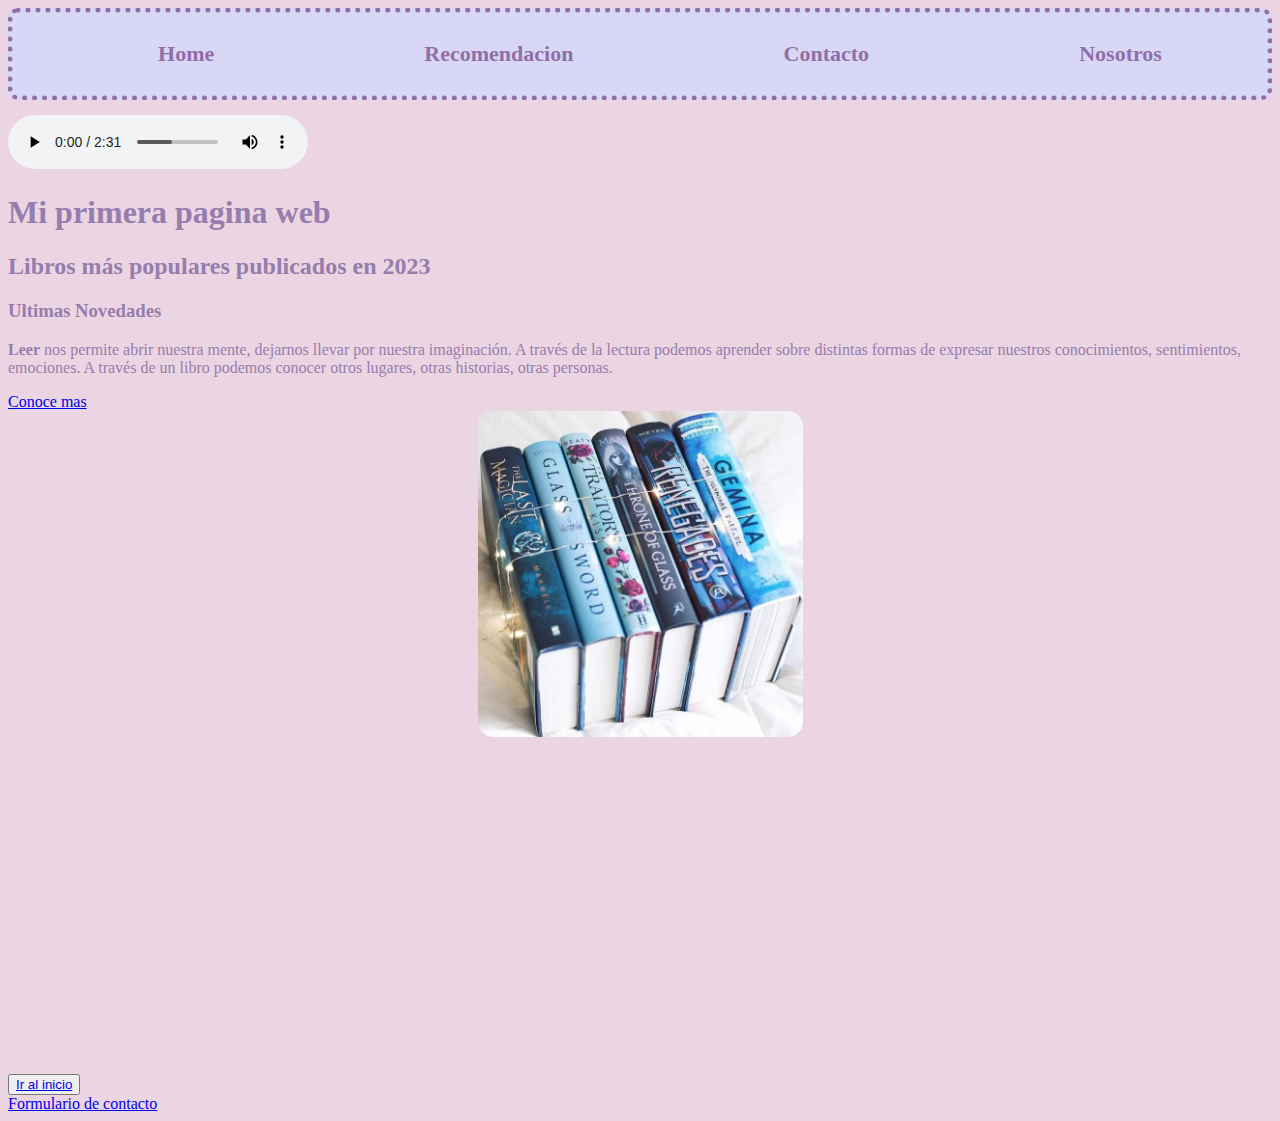
<file: index.html>
<!DOCTYPE html>
<html lang="en">
<head>
    <meta charset="UTF-8">
    <meta http-equiv="X-UA-Compatible" content="IE=edge">
    <meta name="viewport" content="width=device-width, initial-scale=1.0">
    <link rel="stylesheet" href="css/index.css">
    <title>Mi primera página</title>
</head>
<body>
    <header>
        <nav class="nav_bar">
            <ul>
                <li><a href="index.html">Home</a></li>
                <li><a href="views/recomendacion.html">Recomendacion</a></li>
                <li><a href="views/contacto.html">Contacto</a></li>
                <li><a href="views/nosotros.html">Nosotros</a></li>
            </ul>
        </nav>
    </header>
    <main>
        <audio src="cancion.mp3" controls loop></audio>
        <h1 id="titulo_principal">Mi primera pagina web</h1>

        <section>
            <h2>Libros más populares publicados en 2023</h2>

            <article>
            <h3>Ultimas Novedades</h3>

            <p><strong>Leer</strong> nos permite abrir nuestra mente, dejarnos llevar por nuestra imaginación. A través de la lectura podemos aprender sobre distintas formas de expresar nuestros conocimientos, sentimientos, emociones. A través de un libro podemos conocer otros lugares, otras historias, otras personas.</p>
            <a href="https://www.goodreads.com/book/popular_by_date/2023" target="_blank">Conoce mas</a>
            <br>
            <img class="imagen_principal" src="img/imagen.jpg" alt="libros">
            <br>
            <iframe width="560" height="315" src="https://www.youtube.com/embed/iwt0qSAynqY" title="YouTube video player" frameborder="0" allow="accelerometer; autoplay; clipboard-write; encrypted-media; gyroscope; picture-in-picture" allowfullscreen></iframe>
            <iframe src="https://www.google.com/maps/embed?pb=!1m18!1m12!1m3!1d26087.93006386181!2d-90.18644614907085!3d30.011032210773244!2m3!1f0!2f0!3f0!3m2!1i1024!2i768!4f13.1!3m3!1m2!1s0x8620b0471fb3dcdb%3A0x73b858649956e9d9!2sBarnes%20%26%20Noble!5e0!3m2!1ses!2sar!4v1668363570257!5m2!1ses!2sar" width="400" height="300" style="border:0;" allowfullscreen="" loading="lazy" referrerpolicy="no-referrer-when-downgrade"></iframe>

            </article>
            <button><a href="#titulo_principal">Ir al inicio</a></button>
        </section>
       
    </main>
    <footer>
        <a href="views/contacto.html#formulario">Formulario de contacto</a>
    </footer>

    
</body>
</html>
</file>
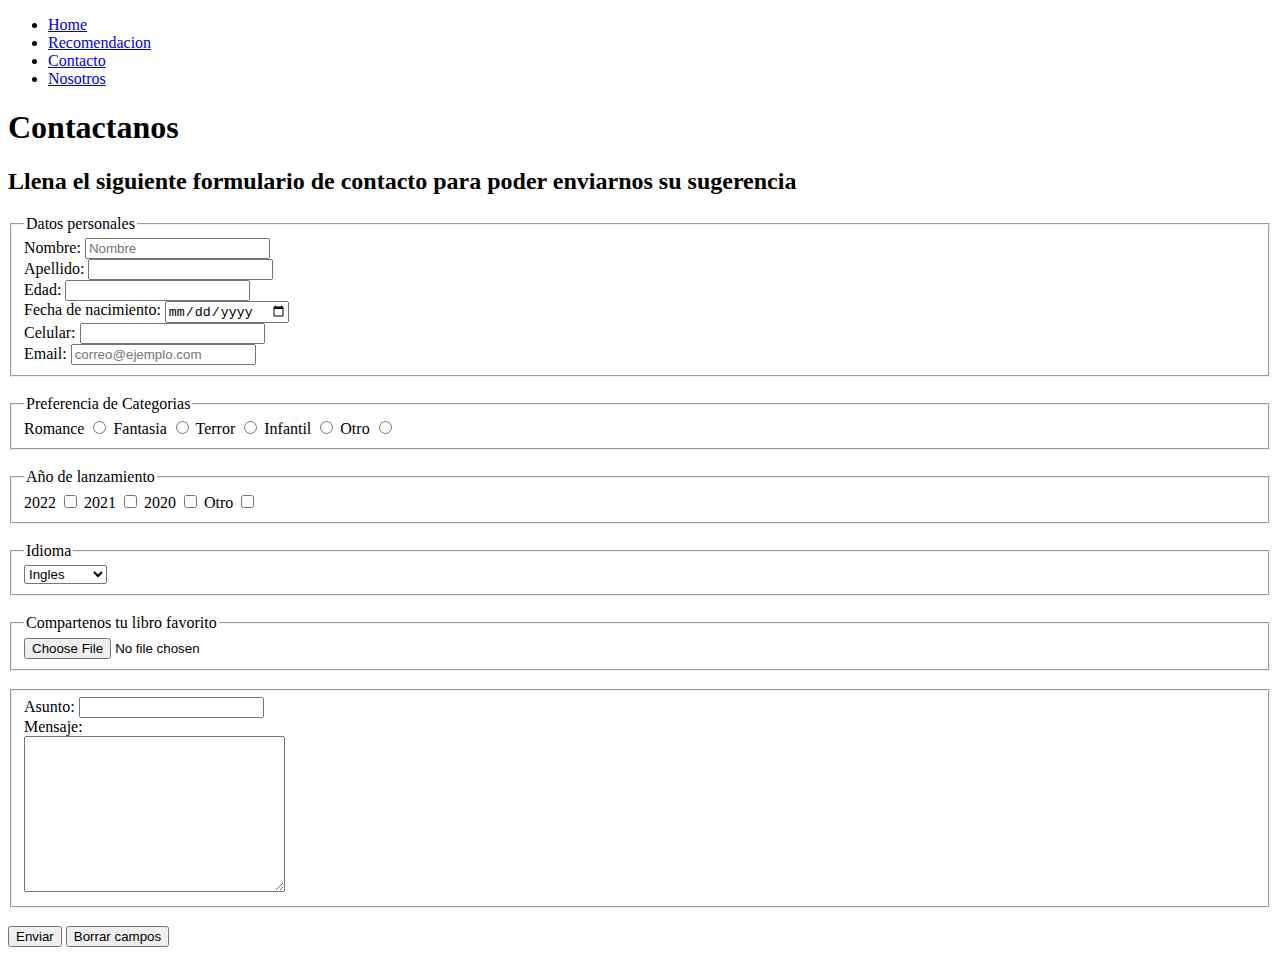
<file: views/contacto.html>
<!DOCTYPE html>
<html lang="en">
<head>
    <meta charset="UTF-8">
    <meta http-equiv="X-UA-Compatible" content="IE=edge">
    <meta name="viewport" content="width=device-width, initial-scale=1.0">
    <title>Document</title>
</head>
<body>
    <header>
        <nav>
            <ul>
                <li><a href="../index.html">Home</a></li>
                <li><a href="recomendacion.html">Recomendacion</a></li>
                <li><a href="contacto.html">Contacto</a></li>
                <li><a href="nosotros.html">Nosotros</a></li>
            </ul>
        </nav>
    </header>
    <main>
        <h1>Contactanos</h1>
        <h2>Llena el siguiente formulario de contacto para poder enviarnos su sugerencia</h2>
        <form action="" method="" id="formulario">
            <fieldset>
                <legend>Datos personales</legend>
            <label for="Nombre">Nombre:</label>
            <input type="text" name="nombre" id="nombre" placeholder="Nombre">
            <br>
            <label for="Apellido">Apellido:</label>
            <input type="text" name="Apellido" id="Apellido">
            <br>
            <label for="Edad">Edad:</label>
            <input type="number" name="Edad" id="Edad">
            <br>
            <label for="Fecha_nacimiento">Fecha de nacimiento:</label>
            <input type="date" name="Fecha_nacimiento" id="Fecha_nacimiento">
            <br>
            <label for="Celular">Celular:</label>
            <input type="number" name="Celular" id="Celular">
            <br>
            <label for="Email">Email:</label>
            <input type="email" name="Email" id="Email" placeholder="correo@ejemplo.com">
            </fieldset>
            <br>
            <fieldset>
                <legend>Preferencia de Categorias</legend>
                <label for="Categoria">Romance</label>
                <input type="radio" name="Categoria" id="Categoria" value="Romance">
                <label for="Categoria">Fantasia</label>
                <input type="radio" name="Categoria" id="Categoria" value="Fantasia">
                <label for="Categoria">Terror</label>
                <input type="radio" name="Categoria" id="Categoria" value="Terror">
                <label for="Categoria">Infantil</label>
                <input type="radio" name="Categoria" id="Categoria" value="Infantil">
                <label for="Categoria">Otro</label>
                <input type="radio" name="Categoria" id="Categoria" value="Otro">
            </fieldset>
            <br>
            <fieldset>
                <legend>Año de lanzamiento</legend>
                <label for="Año">2022</label>
                <input type="checkbox" name="Año" id="Año" value="2022">
                <label for="Año">2021</label>
                <input type="checkbox" name="Año" id="Año" value="2021">
                <label for="Año">2020</label>
                <input type="checkbox" name="Año" id="Año" value="2020">
                <label for="Año">Otro</label>
                <input type="checkbox" name="Año" id="Año" value="Otro">
            </fieldset>
            <br>
            <fieldset>
                <legend>Idioma</legend>
                <select name="Idioma" id="Idioma">
                    <option value="Ingles">Ingles</option>
                    <option value="Español">Español</option>
                    <option value="Portugues">Portugues</option>
                    <option value="Frances">Frances</option>
                    <option value="Otro">Otro</option>
               </select>
            <br>
            </fieldset>
            <br>
            <fieldset>
                <legend>Compartenos tu libro favorito</legend>
                <input type="file" name="Libro" id="Libro">
            </fieldset>
            <br>
            <fieldset>
                <label for="Asunto">Asunto:</label>
                <input type="text" name="Asunto" id="Asunto">
                <br>
                <label for="Mensaje">Mensaje:</label>
                <br>
                <textarea name="Contenido" id="" cols="30" rows="10"></textarea>
            </fieldset>
            <br>
                <input type="submit" value="Enviar">
                <input type="reset" value="Borrar campos">  
        </form>
    </main>
    <footer>
<a href="mailto:"></a>
    </footer>
</body>
</html>
</file>
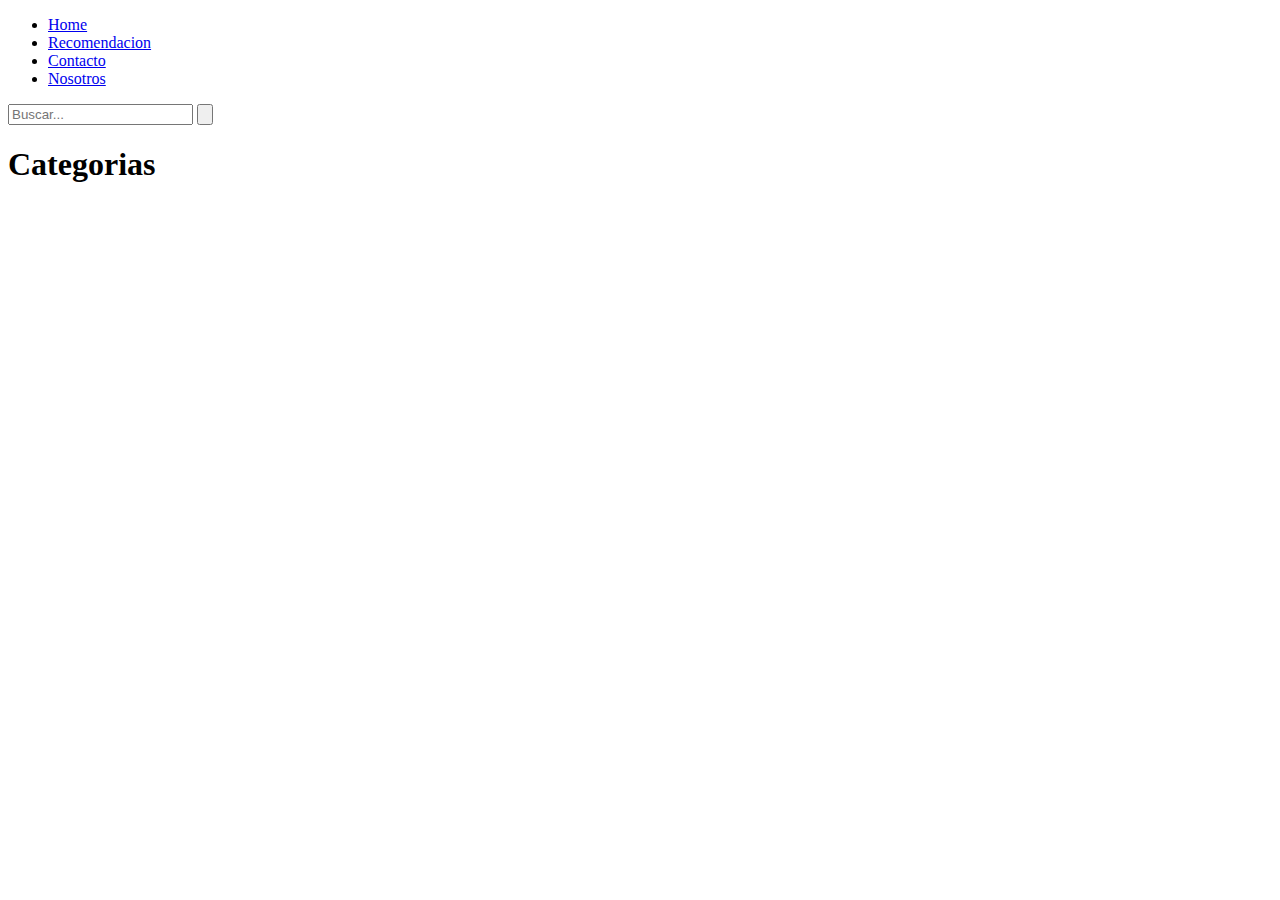
<file: views/recomendacion.html>
<!DOCTYPE html>
<html lang="en">
<head>
    <meta charset="UTF-8">
    <meta http-equiv="X-UA-Compatible" content="IE=edge">
    <meta name="viewport" content="width=device-width, initial-scale=1.0">
    <title>Document</title>
</head>
<body>
    <header>
        <nav>
            <ul>
                <li><a href="../index.html">Home</a></li>
                <li><a href="recomendacion.html">Recomendacion</a></li>
                <li><a href="contacto.html">Contacto</a></li>
                <li><a href="nosotros.html">Nosotros</a></li>
            </ul>
        <form action="" method="">
            <input type="text" name="Busqueda" id="Busqueda" placeholder="Buscar...">
            <input type="submit" value="">
        </form>

        </nav>
    </header>
    <main>
        <h1>Categorias</h1>
    </main>
    <footer></footer>
    
</body>
</html>
</file>
<file: css/index.css>
body {
    background-color: #ecd5e3;
    color: #957dad;
    font-family: Cambria, Cochin, Georgia, Times, 'Times New Roman', serif;
}

/*BARRA DE NAVEGACION*/
header .nav_bar {
    text-align: center;
    margin-bottom: 15px;
    background-color: #d8d7f6;
    border: dotted 5px #906fa8;
    border-radius: 10px;
}

.nav_bar ul {
    display: flex;
    justify-content: space-around;
    align-items: center;
    height: 50px;
}


.nav_bar ul li {
    list-style-type: none;
    flex-wrap: wrap;
}

.nav_bar ul li a {
    color: #906fa8;
    font-family: Georgia, 'Times New Roman', Times, serif;
    font-size: 22px;
    font-weight: bold;
    text-decoration: none;
}

section article .imagen_principal {
    display: block;
    margin: auto;
    width: 325px;
    border-radius: 15px;
}
</file>
